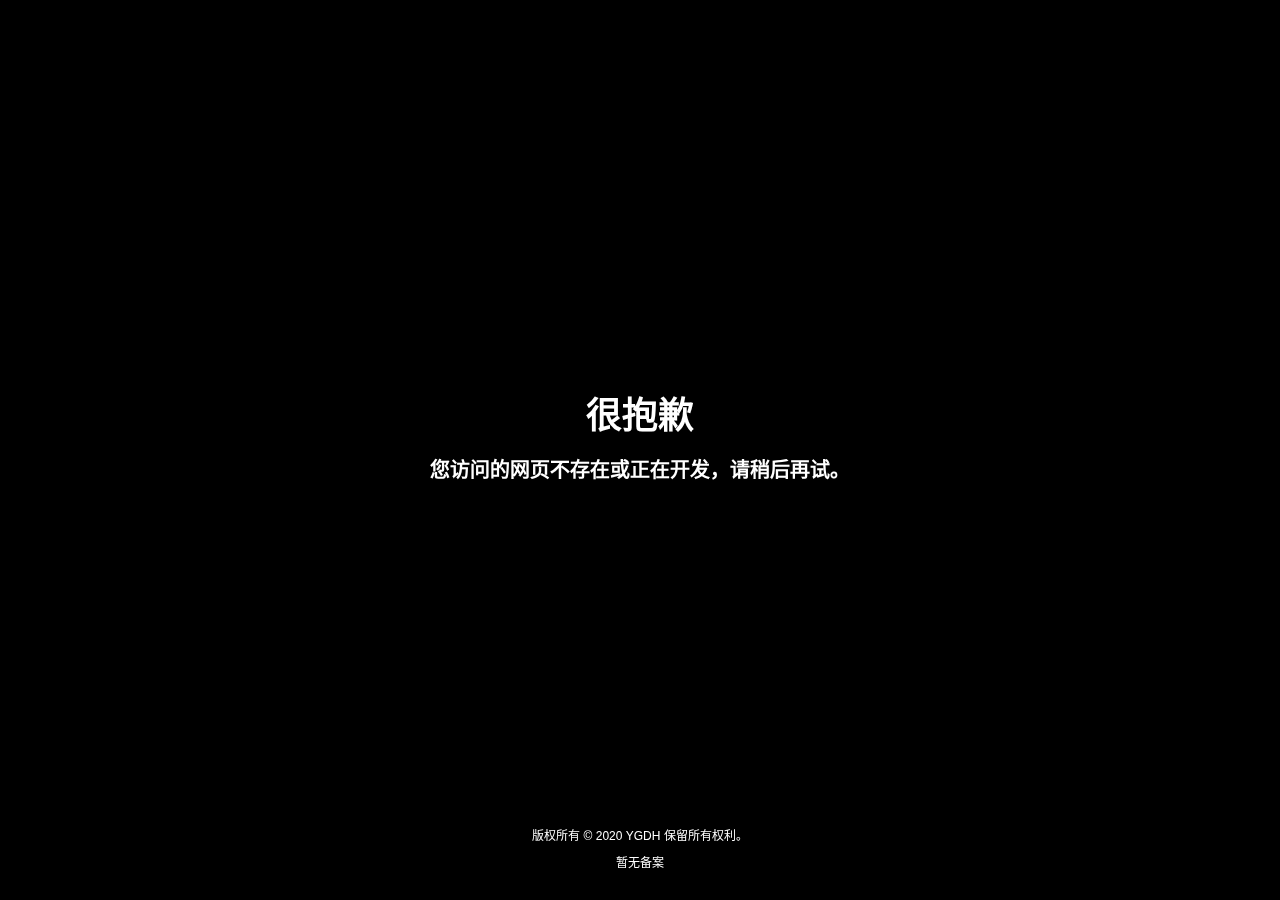
<file: source/wh.html>
<!DOCTYPE html>
<html lang="zh-CN" xmlns="http://www.w3.org/1999/xhtml">

<head>
	<meta charset="UTF-8">
	<meta name="format-detection" content="telephone=no">
	<meta name="viewport"
		content="width=device-width, initial-scale=1, maximum-scale=1, user-scalable=no, viewport-fit=cover">
	<meta http-equiv="X-UA-Compatible" content="IE=edge, chrome=1">
	<meta name="applicable-device" content="pc, mobile">
	<meta name="renderer" content="webkit">
	<meta name="MobileOptimized" content="320">
	<meta name="msapplication-tap-highlight" content="no" />
	<meta name="keywords" content="Yunke">
	<meta name="description" content="网站正在维护，请稍后再试。">
	<meta name="mobile-web-app-capable" content="yes">
	<meta name="theme-color" content="#ff3b30">
	<meta name="apple-mobile-web-app-capable" content="yes">
	<meta name="apple-mobile-web-app-status-bar-style" content="default">
	<meta name="apple-mobile-web-app-title" content="Yunke">
	<link rel="shortcut icon" href="https://ae01.alicdn.com/kf/Hd6e63b69b60a48b6835a975b207502ccC.jpg">
	<title>鄞高导航 &#8212; 敬请期待...</title>
	<style type="text/css">
		@charset "UTF-8";

		html {
			height: 100%;
			-webkit-box-sizing: border-box;
			box-sizing: border-box;
			-webkit-tap-highlight-color: transparent;
			-webkit-overflow-scrolling: touch;
			font-family: -apple-system, 'Helvetica Neue', Helvetica, 'PingFang SC', 'Microsoft YaHei', Arial, sans-serif;
			-webkit-text-size-adjust: 100%;
			-ms-text-size-adjust: 100%;
			-moz-osx-font-smoothing: grayscale;
			-webkit-font-smoothing: antialiased;
			text-rendering: optimizeLegibility
		}

		body {
			height: 100%;
			margin: 0
		}

		a {
			outline: none
		}

		.m-maintenance-background-image {
			position: fixed;
			background-size: cover;
			background-position: center;
			background-repeat: no-repeat;
			width: 100%;
			height: 100%;
			top: 0;
			left: 0;
			z-index: -1
		}

		.m-maintenance-main-wrapper {
			position: fixed;
			justify-content: center;
			flex-direction: column;
			text-align: center;
			width: 100%;
			height: 100%;
			display: flex
		}

		.m-maintenance-main-box {
			padding: 20px
		}

		.m-maintenance-main-wrapper h1 {
			font-size: 36px;
			margin: 0 0 20px 0;
			line-height: 1
		}

		.m-maintenance-main-wrapper h2 {
			font-size: 20px;
			margin: 0 0 20px 0;
			line-height: normal
		}

		footer {
			position: fixed;
			left: 0;
			bottom: 0;
			width: 100%;
			font-size: 12px;
			z-index: 999999
		}

		footer a {
			text-decoration: none;
			-webkit-transition: .4s;
			-moz-transition: .4s;
			-o-transition: .4s;
			transition: .4s
		}

		footer a:hover {
			-khtml-opacity: .5;
			-moz-opacity: .5;
			opacity: .5
		}

		.m-maintenance-footer-wrapper {
			padding: 20px;
			text-align: center
		}

		.m-maintenance-footer-wrapper .copyright,
		.m-maintenance-footer-wrapper .policy-info {
			margin-bottom: 10px
		}
	</style>
	<style type="text/css">
		html {
			background-color: #000000;
			color: #ffffff
		}

		footer a {
			color: #ffffff
		}

		.m-maintenance-background-image {
			background-image: url(https://ae01.alicdn.com/kf/Hd22375a6362246758643ef4e7150202cy.jpg)
		}

		.m-maintenance-background-image:after {
			background-color: rgba(0, 0, 0, .2);
			content: "";
			position: absolute;
			width: 100%;
			height: 100%;
			top: 0;
			left: 0
		}
	</style>
</head>

<body>
	<div class="m-maintenance-background-image">
	</div>
	<div class="m-maintenance-main-wrapper">
		<div class="m-maintenance-main-box">
			<h1>
				很抱歉
			</h1>
			<h2>
				您访问的网页不存在或正在开发，请稍后再试。
			</h2>
		</div>
	</div>
	<footer>
		<div class="m-maintenance-footer-wrapper">
			<div class="copyright">
				版权所有 &copy; 2020 YGDH 保留所有权利。

			</div>
			<div class="policy-info">
				<a href="http://49.234.205.220/" target="_blank">
					暂无备案
				</a>

			</div>
		</div>
	</footer>
</body>

</html>
</file>
